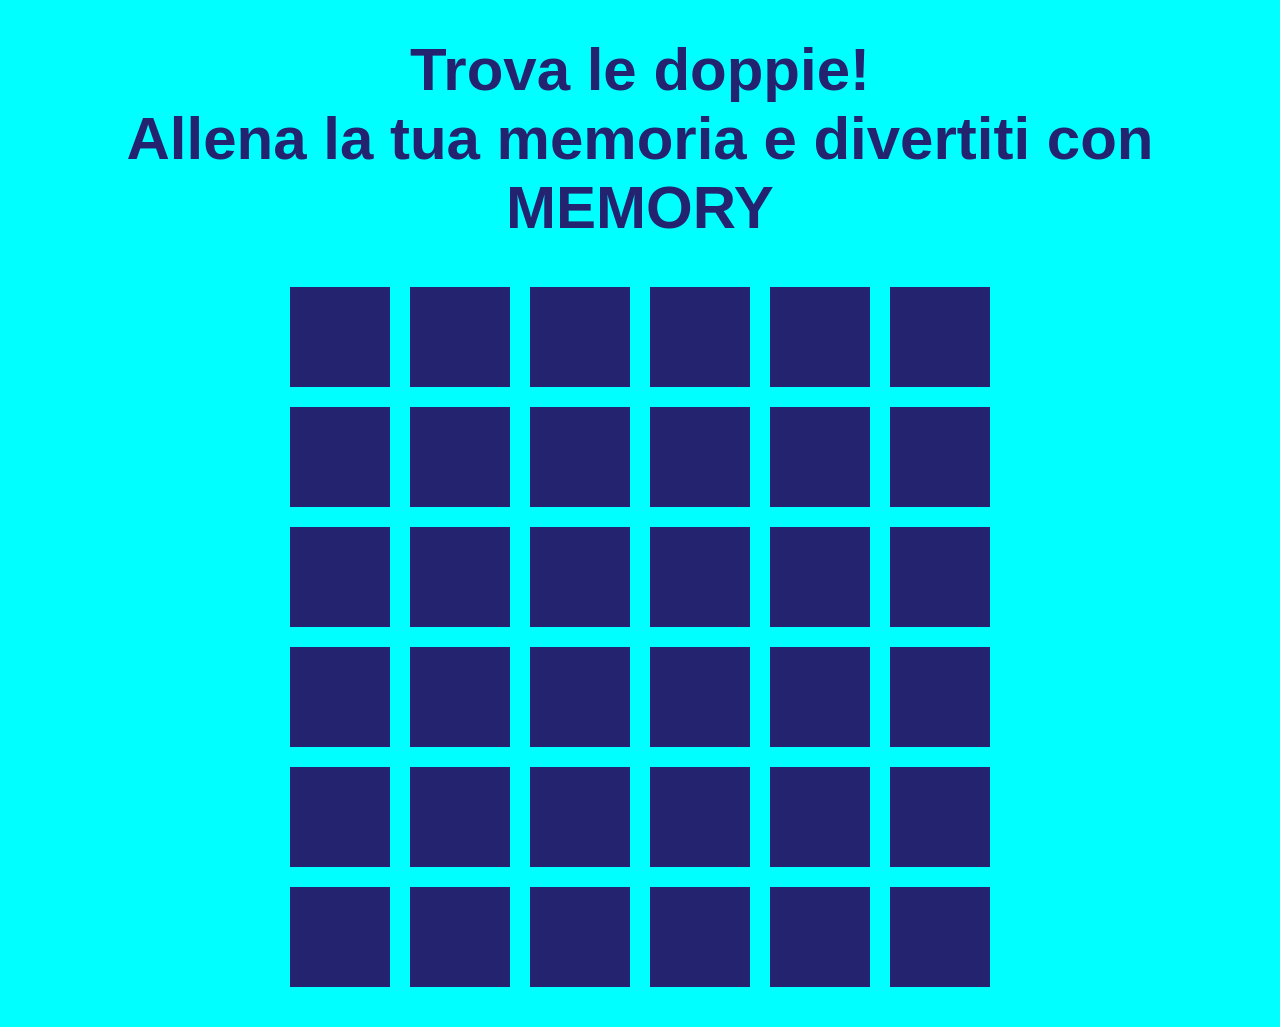
<file: bonus/index.html>
<!DOCTYPE html>
<html lang="en">
<head>
    <meta charset="UTF-8">
    <meta http-equiv="X-UA-Compatible" content="IE=edge">
    <meta name="viewport" content="width=device-width, initial-scale=1.0">
    <link rel="stylesheet" href="css/style.css">
    <title>Memory</title>
</head>
<body>
    <header>
        <h1>
            Trova le doppie!<br>
            Allena la tua memoria e divertiti con<br>
            MEMORY
        </h1>
    </header>

    <main>
        
    </main>

    <script type="text/javascript" src="js/main.js"></script>
</body>
</html>
</file>
<file: bonus/css/style.css>
*{
    margin: 0;
    padding: 0;
    box-sizing: border-box;
}

body{
    background-color: aqua;
    color: #232370;
    font-family: Arial, Helvetica, sans-serif;
    font-weight: 600;
}

header h1{
    text-align: center;
    font-size: 60px;
    margin: 35px;
}

main{
    margin: 0 auto;
    margin-bottom: 30px;
    display: flex;
    flex-wrap: wrap;
    justify-content: center;
    max-width: 720px;
}

article{
    height: 100px;
    width: 100px;
    background-color: #232370;
    text-align: center;
    line-height: 100px;
    margin: 10px 10px;
}

article:hover{
    cursor: pointer;
}

article img{
    object-fit: cover;
    max-width: 100%;
    display: none;
    width: 100%;
    height: 100%;
    object-position: center;
}

.faceUp{
    display: block;
}
</file>
